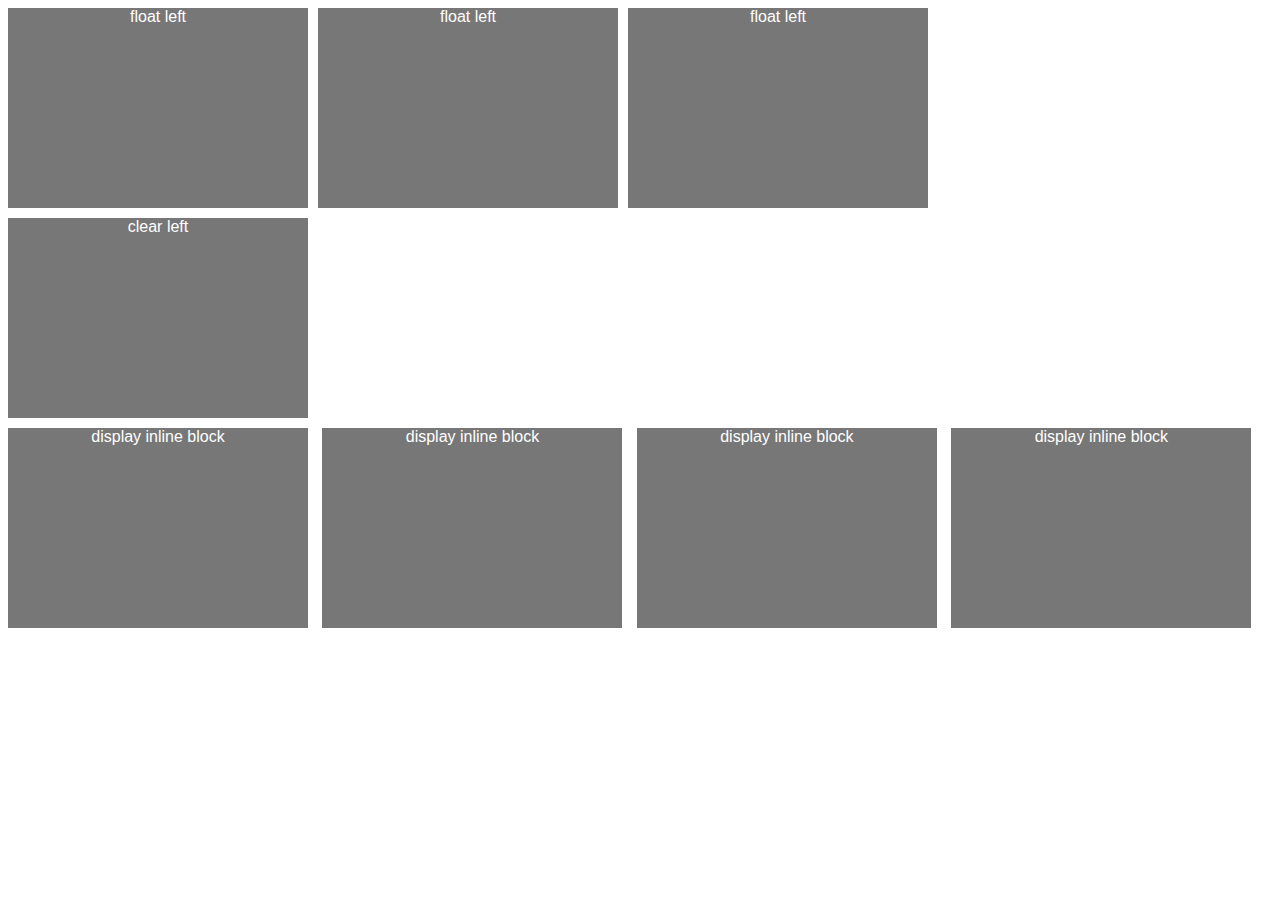
<file: html/1/index.html>
<!DOCTYPE html>
<html>

<head>
    <meta charset="UTF-8">
    <title>Document</title>
    <link rel="stylesheet" href="style.css">
</head>

<body>
    <div class="container">
        <div class="top">
            <div class="box gray">
                float left
            </div>
            <div class="box gray">
                float left
            </div>
            <div class="box gray">
                float left
            </div>
        </div>

        <div class="middle">
            <div class="box gray">
                clear left
            </div>
        </div>

        <div class="bottom">
            <div class="box gray">
                display inline block
            </div>
            <div class="box gray">
                display inline block
            </div>
            <div class="box gray">
                display inline block
            </div>
            <div class="box gray">
                display inline block
            </div>
        </div>
    </div>
</body>

</html>
</file>
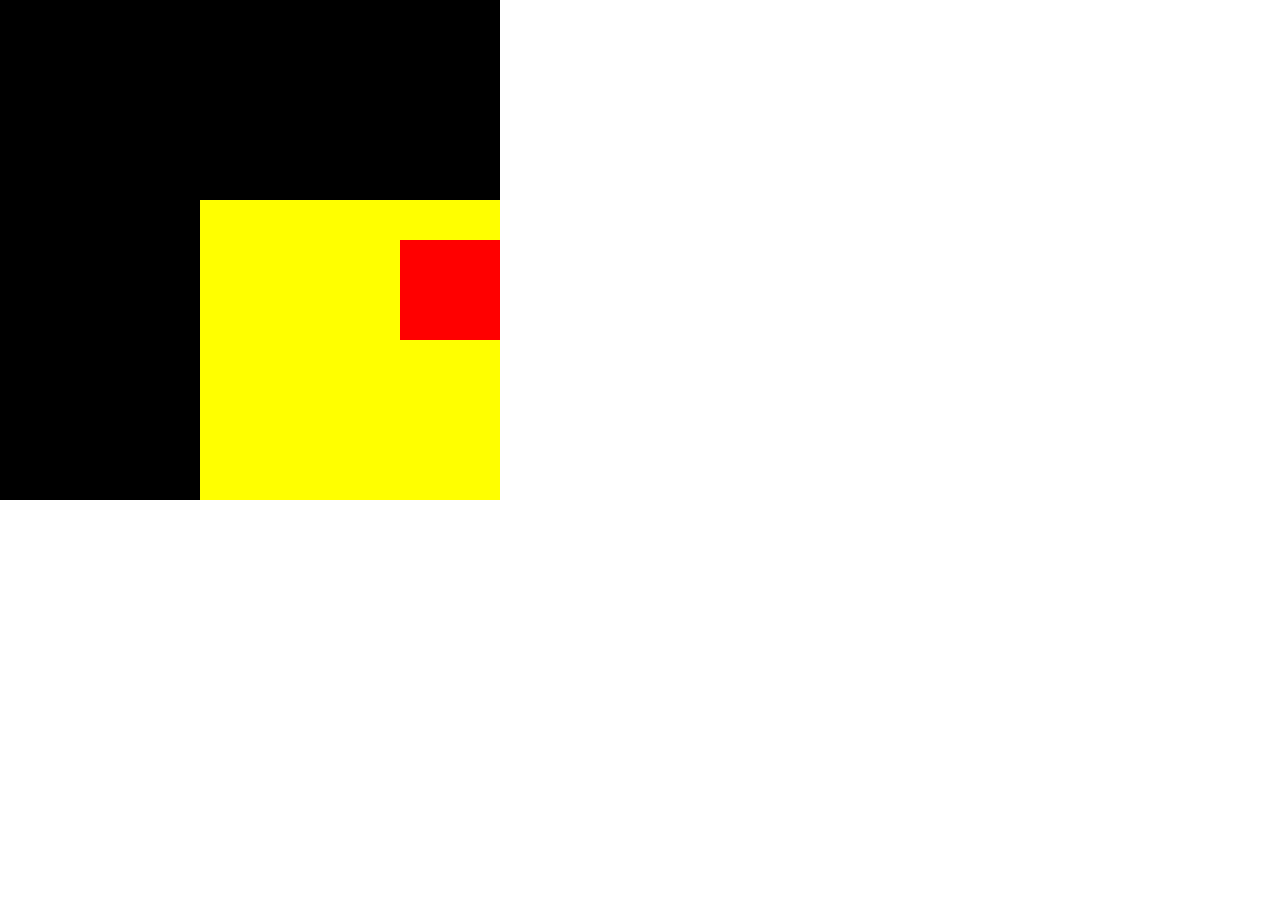
<file: html/2/index.html>
<!DOCTYPE html>
<html>

<head>
    <meta charset="UTF-8">
    <title>Document</title>
    <link rel="stylesheet" href="style.css">
</head>

<body>
    <div class="container">
        <div class="black">
            <div class="yellow">
                <div class="red">

                </div>
            </div>
        </div>
    </div>
</body>

</html>
</file>
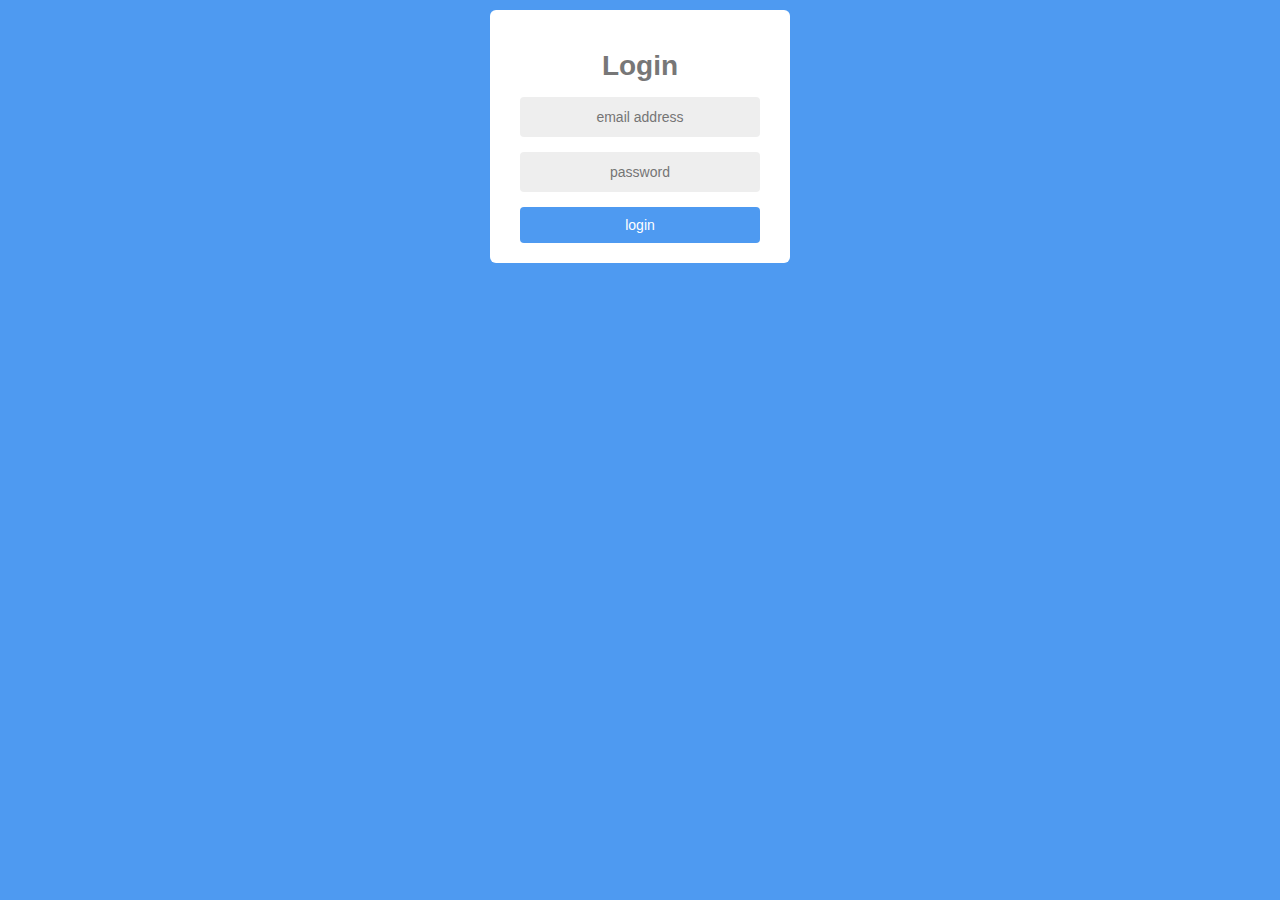
<file: html/3/index.html>
<!DOCTYPE html>
<html>

<head>
    <meta charset="UTF-8">
    <title>Document</title>
    <link rel="stylesheet" href="style.css">
</head>

<body>
    <div class="container">
        <h2>Login</h2>
        <input type="emial" placeholder="email address">
        <input type="password" placeholder="password">
        <button>login</button>
    </div>
</body>

</html>
</file>
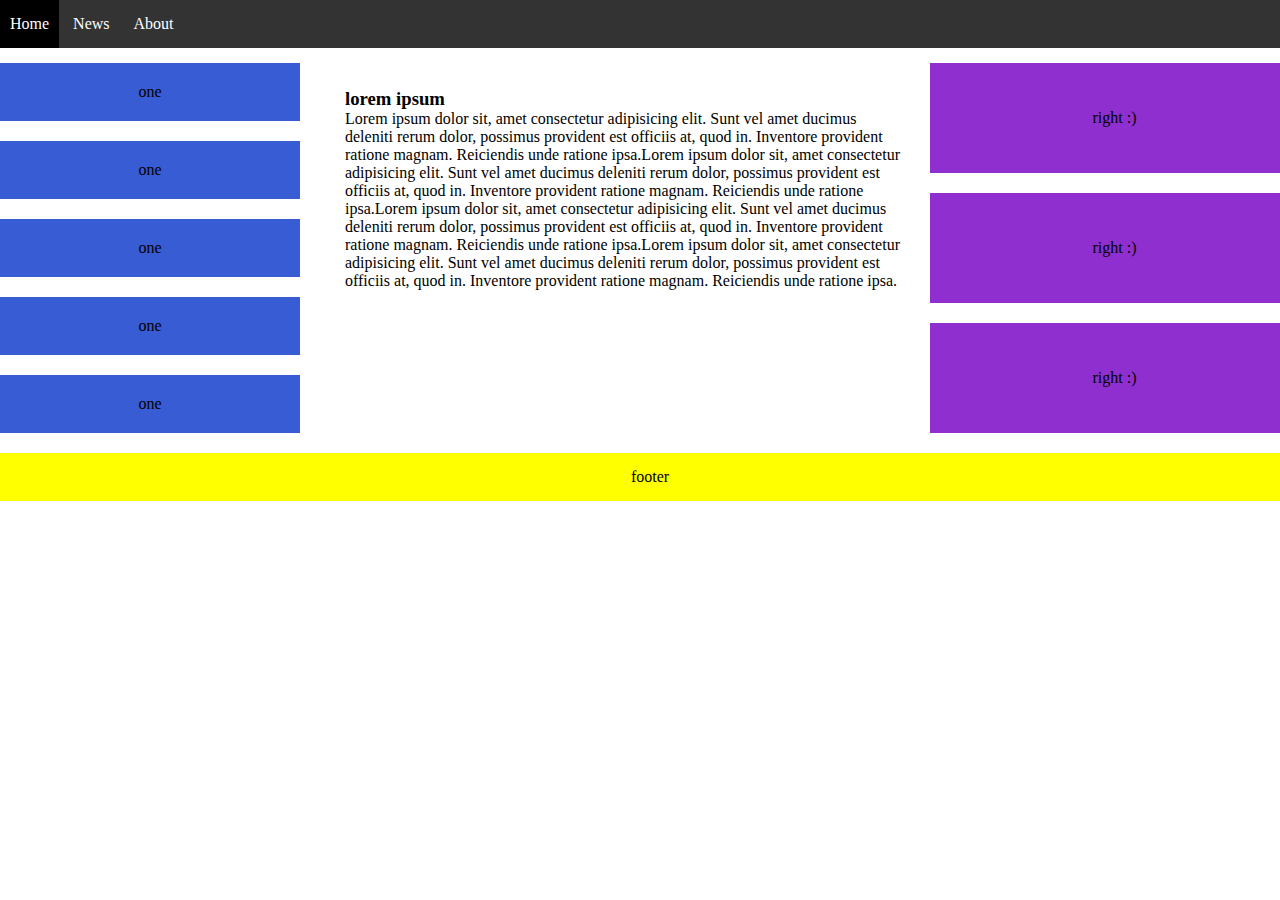
<file: html/4/index.html>
<!DOCTYPE html>
<html>

<head>
    <meta charset="UTF-8">
    <title>Document</title>
    <link rel="stylesheet" href="style.css">
</head>

<body>
    <div class="container">
        <ul class="nav">
            <a href="#">
                <li>Home</li>
            </a>
            <a href="#">
                <li>News</li>
            </a>
            <a href="#">
                <li>About</li>
            </a>
        </ul>
        <div class="content">
            <div class="left">
                <div class="blue">
                    one
                </div>
                <div class="blue">
                    one
                </div>
                <div class="blue">
                    one
                </div>
                <div class="blue">
                    one
                </div>
                <div class="blue">
                    one
                </div>
            </div>
            <div class="center">
                <h3>lorem ipsum</h3>
                <p>Lorem ipsum dolor sit, amet consectetur adipisicing elit. Sunt vel amet ducimus deleniti rerum dolor, possimus provident est officiis at, quod in. Inventore provident ratione magnam. Reiciendis unde ratione ipsa.Lorem ipsum dolor sit,
                    amet consectetur adipisicing elit. Sunt vel amet ducimus deleniti rerum dolor, possimus provident est officiis at, quod in. Inventore provident ratione magnam. Reiciendis unde ratione ipsa.Lorem ipsum dolor sit, amet consectetur adipisicing
                    elit. Sunt vel amet ducimus deleniti rerum dolor, possimus provident est officiis at, quod in. Inventore provident ratione magnam. Reiciendis unde ratione ipsa.Lorem ipsum dolor sit, amet consectetur adipisicing elit. Sunt vel amet
                    ducimus deleniti rerum dolor, possimus provident est officiis at, quod in. Inventore provident ratione magnam. Reiciendis unde ratione ipsa.</p>
            </div>
            <div class="right">
                <div class="purple">
                    right :)
                </div>
                <div class="purple">
                    right :)
                </div>
                <div class="purple">
                    right :)
                </div>
            </div>
        </div>
        <div class="footer">
            footer
        </div>
    </div>
</body>

</html>
</file>
<file: html/1/style.css>
* {
    box-sizing: border-box;
    font-family: arial;
}

.container {
    width: 1270px;
    margin: 0 auto;
}

.box {
    width: 300px;
    height: 200px;
    margin-right: 10px;
    margin-bottom: 10px;
    text-align: center;
    color: #fff;
}

.gray {
    background: #777;
}

.top .box {
    float: left;
}

.middle .box {
    clear: both;
}

.bottom .box {
    display: inline-block;
}
</file>
<file: html/2/style.css>
* {
    box-sizing: border-box;
    margin: 0;
    padding: 0;
}

.container {
    width: 1300px;
    margin: 0 auto;
}

.black {
    background: #000;
    width: 500px;
    height: 500px;
    position: relative;
}

.yellow {
    background: yellow;
    width: 300px;
    height: 300px;
    position: absolute;
    bottom: 0;
    right: 0;
}

.red {
    width: 100px;
    height: 100px;
    background: red;
    position: absolute;
    right: 0;
    top: 40px;
}
</file>
<file: html/3/style.css>
* {
    box-sizing: border-box;
    margin: 0;
    padding: 0;
    font-family: Arial;
}

body {
    background: rgb(78, 154, 241);
}

.container {
    margin: 10px auto 0;
    background: #fff;
    padding: 40px 30px 20px;
    width: 300px;
    text-align: center;
    border-radius: 6px;
}

.container h2 {
    font-size: 28px;
    margin-bottom: 15px;
    color: #777;
}

.container input {
    text-align: center;
    padding: 12px;
    margin-bottom: 15px;
    width: 100%;
    background: #eee;
    color: #aaa;
    border: none;
    font-size: 14px;
    border-radius: 4px;
}

.container button {
    width: 100%;
    background: rgb(78, 154, 241);
    border: none;
    padding: 10px;
    color: #fff;
    font-size: 14px;
    border-radius: 4px;
}
</file>
<file: html/4/style.css>
* {
    box-sizing: border-box;
    margin: 0;
    padding: 0;
    font-family: 'Times New Roman';
}

.container {
    width: 1300px;
    margin: 0 auto;
}

ul.nav {
    background: #333;
    margin-bottom: 15px;
}

ul.nav a {
    display: inline-block;
    color: #fff;
    padding: 15px 10px;
    text-decoration: none;
}

ul.nav a:hover {
    background: #000;
}

ul.nav li {
    list-style: none;
}

.content {
    overflow: hidden;
}

.left {
    width: 300px;
    float: left;
}

.blue {
    background: #385cd3;
}

.left div {
    text-align: center;
    padding: 20px;
    margin-bottom: 20px;
    width: 100%;
}

.center {
    padding: 25px;
    float: left;
    margin-left: 20px;
    width: 610px;
}

.purple {
    background: #8f2fcf;
}

.right {
    float: left;
    width: 369px;
}

.right div {
    width: 100%;
    text-align: center;
    padding: 46px;
    margin-bottom: 20px;
}

.footer {
    text-align: center;
    background-color: yellow;
    padding: 15px;
}
</file>
